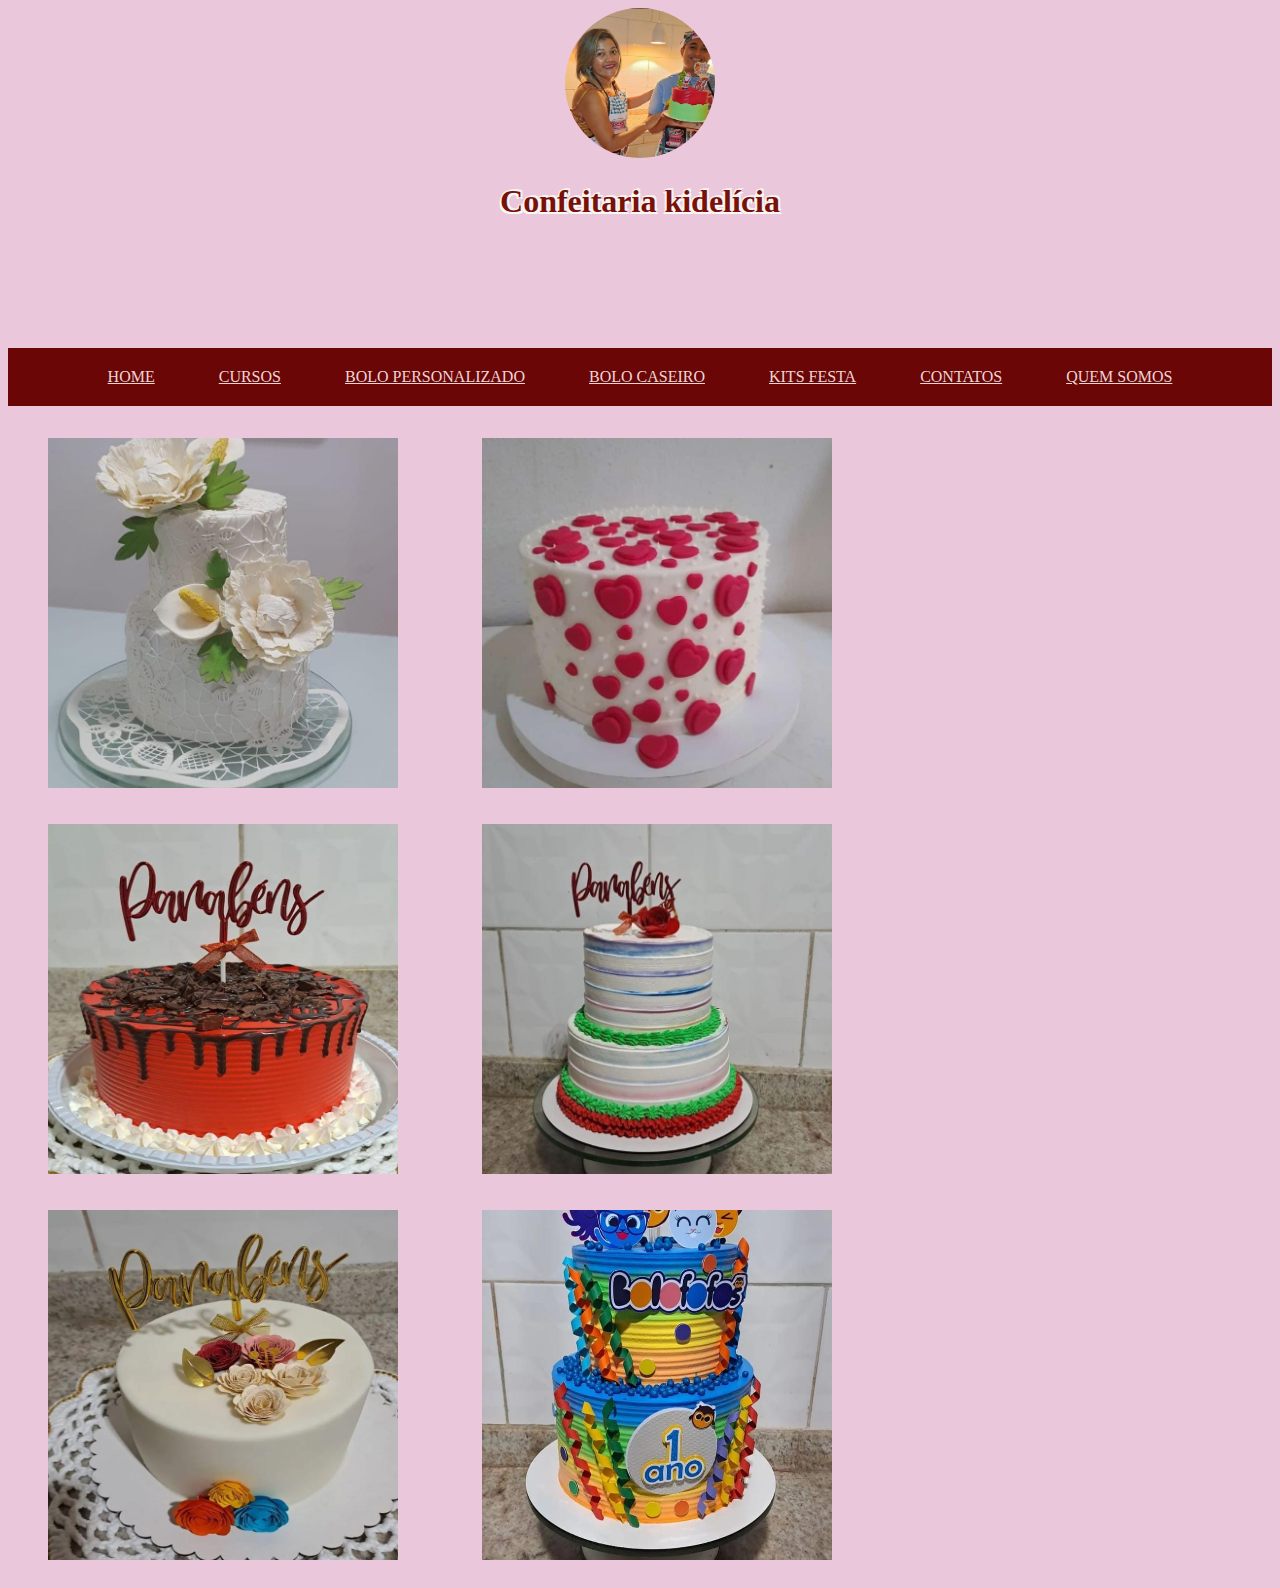
<file: b-person.html>
<!DOCTYPE html>
<html lang="pt"br>
<head>
    <meta charset="UTF-8">
    <meta http-equiv="X-UA-Compatible" content="IE=edge">
    <meta name="viewport" content="width=device-width, initial-scale=1.0">
    <title>BOLO PERSONALIZADOS.</title>
    <link rel="stylesheet"href="css/stylo.css">
   
</head>
<body>
    
<center>  
<img id="img_redonda" src="img/Imagem.jpg" height="200"width="200">
   <h1> Confeitaria kidelícia</h1>
<br>
<br>
<br>
<br>
<br>
<nav class="dp-menu">
    <ul>
          <li><a href="index.html">HOME</a></li>
              <li><a href="cursos.html">CURSOS</a></li>
                  <li><a href="b-person.html">BOLO PERSONALIZADO</a></li>
                      <li><a href="b-caseiro.html">BOLO CASEIRO</a></li>
                         <li><a href="k-festa.html">KITS FESTA</a></li>
                             <li><a href="contat.html">CONTATOS</a></li>
                                 <li><a href="q-somos.html">QUEM SOMOS</a></li>
    </ul>

</nav>
</center>
<div class="bolo-p">
    <figure>
            <img src="img/7650.jpg" height="350px"width="350px">
                <figcaption> </figcaption>
    </figure>

    <figure>
                <img src="img/bolo.jpg"height="350px"width="350px">
                    <figcaption> </figcaption>
    </figure>

    <figure>
                <img src="img/01.jpg"height="350px"width="350px">
                   <figcaption> </figcaption>
    </figure>
    <figure>
                <img src="img/blo.jpg"height="350px"width="350px">
                     <figcaption> </figcaption>
    </figure>

    <figure>
        <img src="img/bolo011.jpg"height="350px"width="350px">
        <figcaption> </figcaption>
    </figure>

    <figure>
        <img src="img/color.jpg"height="350px"width="350px">
        <figcaption> </figcaption>
    </figure>
</div>
</body>
</html>
</file>
<file: css/stylo.css>
body{
    background-color: rgb(234, 199, 218);
}

h1{
    color: rgb(121, 17, 9);
      text-shadow: 
               -1px -1px 0px rgb(248, 244, 244), 
               -2px 2px 0px rgb(249, 247, 246),      
                2px -2px 0px rgb(244, 241, 240),    
                2px 2px 0px rgb(251, 248, 248);
}



#img_redonda{
    height: 150px;
    width: 150px;
    border-radius: 150%;
}
:root{
    --cor-fundo :rgb(106, 6, 6);
    --cor-hover: rgb(5, 74, 5);
    --cor-primaria: rgb(240, 212, 212);
}
.dp-menu ul{
    list-style-type: nome;
    padding: 20px;
    
}
.dp-menu{
    background-color: var(--cor-fundo);
}

.dp-menu ul li{
  display:inline-block;
}

.dp-menu ul li a{
    color: var(--cor-primaria);
    text-decoration: nome;
    display: :inline-block;
    padding: 30px;
}
.dp-menu ul li a:hover{
    color: var(--cor-hover);
}

.bolo-p figure{ display:inline-block;
   
}
</file>
